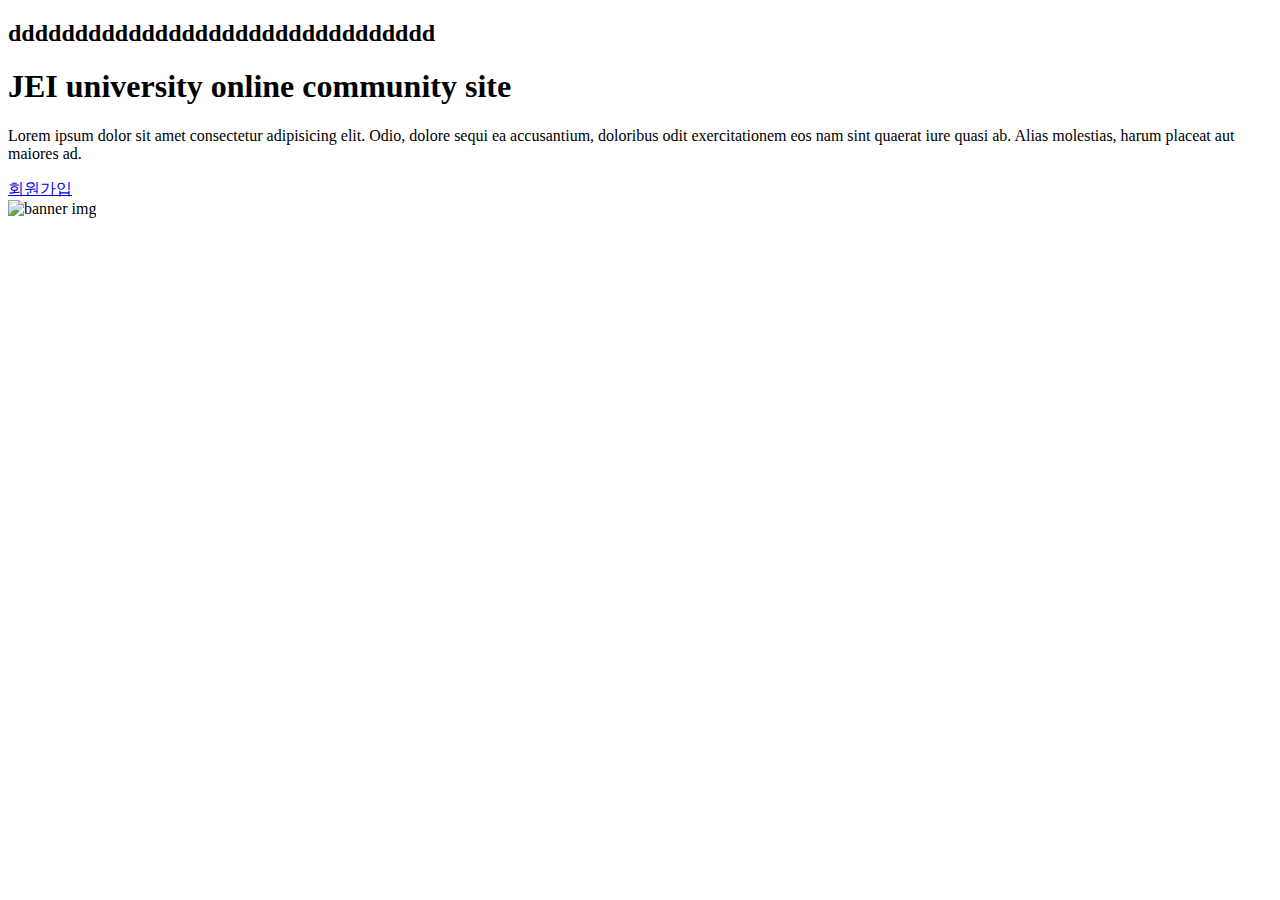
<file: src/main/resources/templates/fragments/banner.html>
<!DOCTYPE html>
<html xmlns:th="http://www.thymeleaf.org">

<div class="banner d-flex align-items-center" th:fragment="banner">
    <div class="container">
        <div class="row align-items-center">
            <div class="col-md-6">
                <div class="banner-text">
                    <h2 class="mb-3">dddddddddddddddddddddddddddddddd</h2>
                    <h1 class="mb-3 text-capitalize">JEI university online community site</h1>
                    <p class="mb-4">Lorem ipsum dolor sit amet consectetur adipisicing elit. Odio, dolore sequi ea accusantium, doloribus odit exercitationem eos nam sint quaerat iure quasi ab. Alias molestias, harum placeat aut maiores ad.</p>
                    <a href="#" class="btn btn-theme">회원가입</a>
                </div>
            </div>
            <div class="col-md-6">
                <div class="banner-img">
                    <div class="circular-img">
                        <div class="circular-img-inner">
                            <div class="circular-img-circle"></div>
                            <img th:src="@{/image/jeiu.png}" alt="banner img">
                        </div>
                    </div>
                </div>
            </div>
        </div>
    </div>
</div>
</html>
</file>
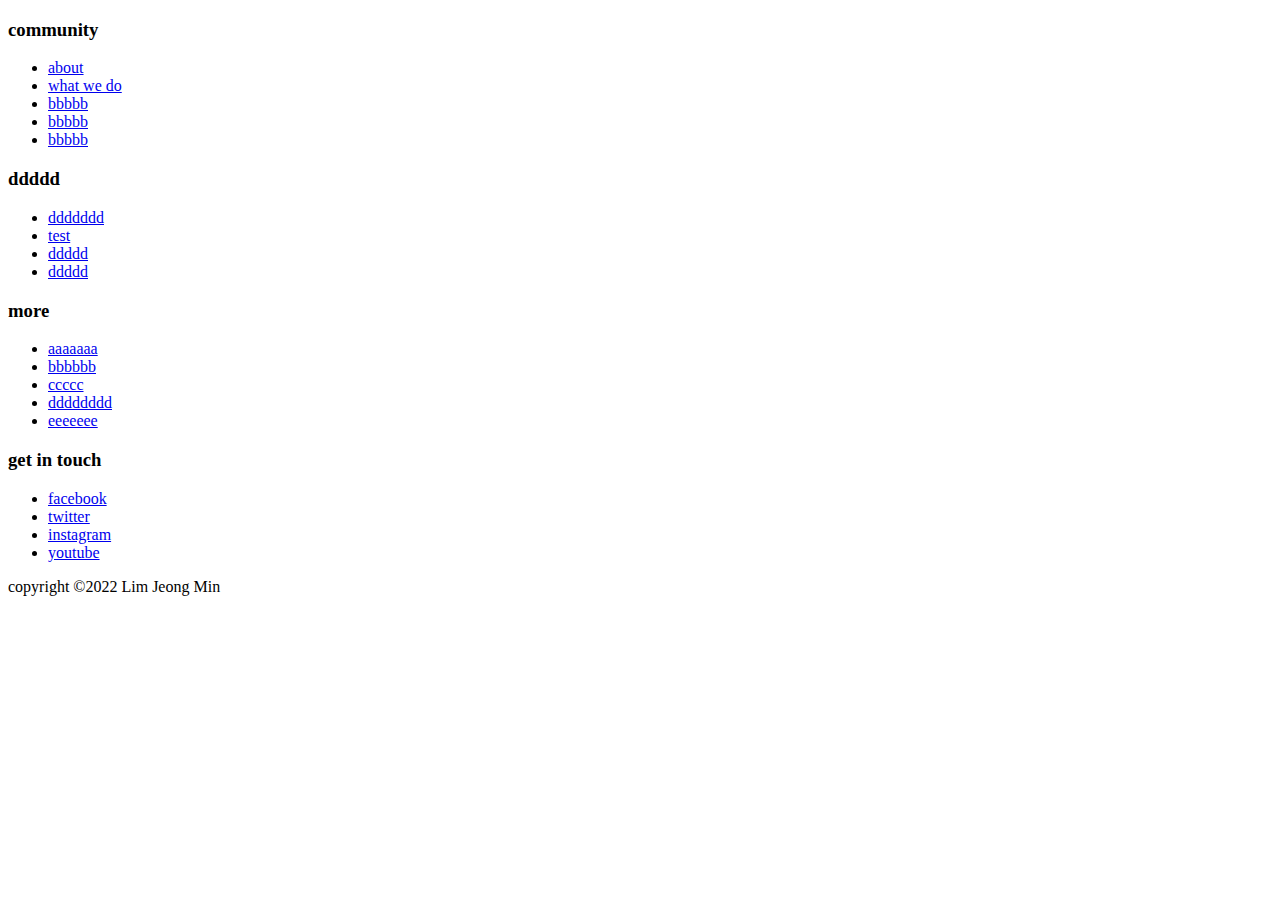
<file: src/main/resources/templates/fragments/footer.html>
<!DOCTYPE html>
<html xmlns:th="http://www.thymeleaf.org">

<footer class="footer" th:fragment="footer">
    <div class="footer-top">
        <div class="container">
            <div class="row">
                <div class="col-sm-6 col-lg-3">
                    <div class="footer-item">
                        <h3 class="footer-logo"><span>comm</span>unity</h3>
                        <ul>
                            <li><a href="#">about</a></li>
                            <li><a href="#">what we do</a></li>
                            <li><a href="#">bbbbb</a></li>
                            <li><a href="#">bbbbb</a></li>
                            <li><a href="#">bbbbb</a></li>
                        </ul>
                    </div>
                </div>
                <div class="col-sm-6 col-lg-3">
                    <div class="footer-item">
                        <h3>ddddd</h3>
                        <ul>
                            <li><a href="#">ddddddd</a></li>
                            <li><a href="#">test</a></li>
                            <li><a href="#">ddddd</a></li>
                            <li><a href="#">ddddd</a></li>
                        </ul>
                    </div>
                </div>
                <div class="col-sm-6 col-lg-3">
                    <div class="footer-item">
                        <h3>more</h3>
                        <ul>
                            <li><a href="#">aaaaaaa</a></li>
                            <li><a href="#">bbbbbb</a></li>
                            <li><a href="#">ccccc</a></li>
                            <li><a href="#">dddddddd</a></li>
                            <li><a href="#">eeeeeee</a></li>
                        </ul>
                    </div>
                </div>
                <div class="col-sm-6 col-lg-3">
                    <div class="footer-item">
                        <h3>get in touch</h3>
                        <ul>
                            <li><a href="#"><i class="fab fa-facebook social-icon"></i> facebook</a></li>
                            <li><a href="#"><i class="fab fa-twitter social-icon"></i> twitter</a></li>
                            <li><a href="#"><i class="fab fa-instagram social-icon"></i> instagram</a></li>
                            <li><a href="#"><i class="fab fa-youtube social-icon"></i> youtube</a></li>
                        </ul>
                    </div>
                </div>
            </div>
        </div>
    </div>
    <div class="footer-bottom">
      <div class="container">
        <p class="m-0 py-4 text-center">copyright &copy;2022 Lim Jeong Min</p>
      </div>
    </div>
  </footer>
  </html>
</file>
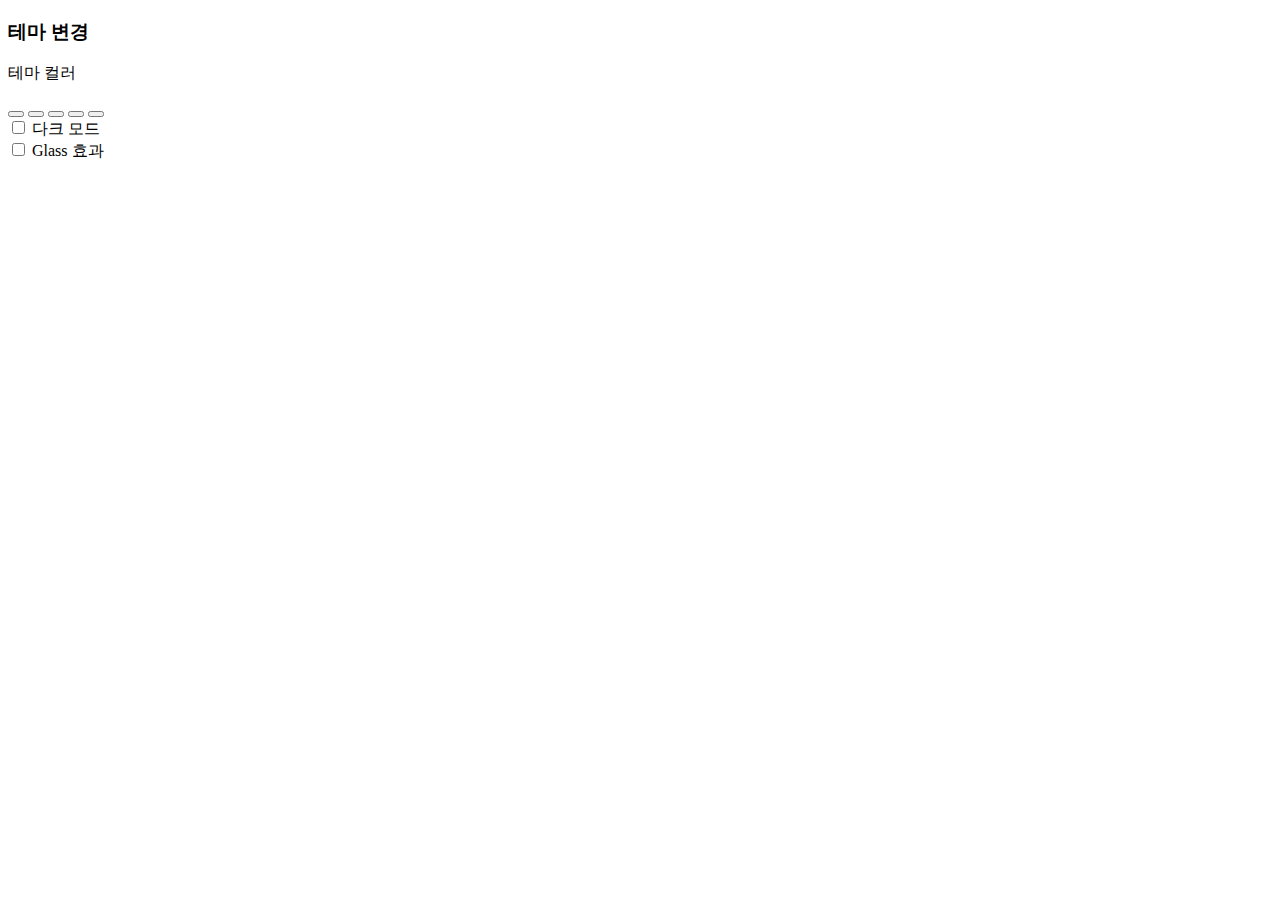
<file: src/main/resources/templates/fragments/styleSwitcher.html>
<!DOCTYPE html>
<html xmlns:th="http://www.thymeleaf.org">

    <div class="style-switcher js-style-switcher" th:fragment="styleSwitcher">
        <div class="style-switcher-toggler js-style-switcher-toggler">
            <i class="fas fa-cog"></i>
        </div>
        <h3>테마 변경</h3>
        <div class="style-switcher-item">
            <p class="mb-2">테마 컬러</p>
            <div class="theme-colors js-theme-colors">
                <button type="button" data-js-theme-color="color-1" class="js-theme-color-item color-1"></button>
                <button type="button" data-js-theme-color="color-2" class="js-theme-color-item color-2"></button>
                <button type="button" data-js-theme-color="color-3" class="js-theme-color-item color-3"></button>
                <button type="button" data-js-theme-color="color-4" class="js-theme-color-item color-4"></button>
                <button type="button" data-js-theme-color="color-5" class="js-theme-color-item color-5"></button>
            </div>
        </div>
        <div class="style-switcher-item">
            <div class="form-check form-switch">
                <input class="form-check-input js-dark-mode" type="checkbox" role="switch" id="dark-mode">
                <label class="form-check-label" for="dark-mode">다크 모드</label>
            </div>
        </div>
        <div class="style-switcher-item">
            <div class="form-check form-switch">
                <input class="form-check-input js-glass-effect" type="checkbox" role="switch" id="glass-effect">
                <label class="form-check-label" for="glass-effect">Glass 효과</label>
            </div>
        </div>
    </div>
</html>
</file>
